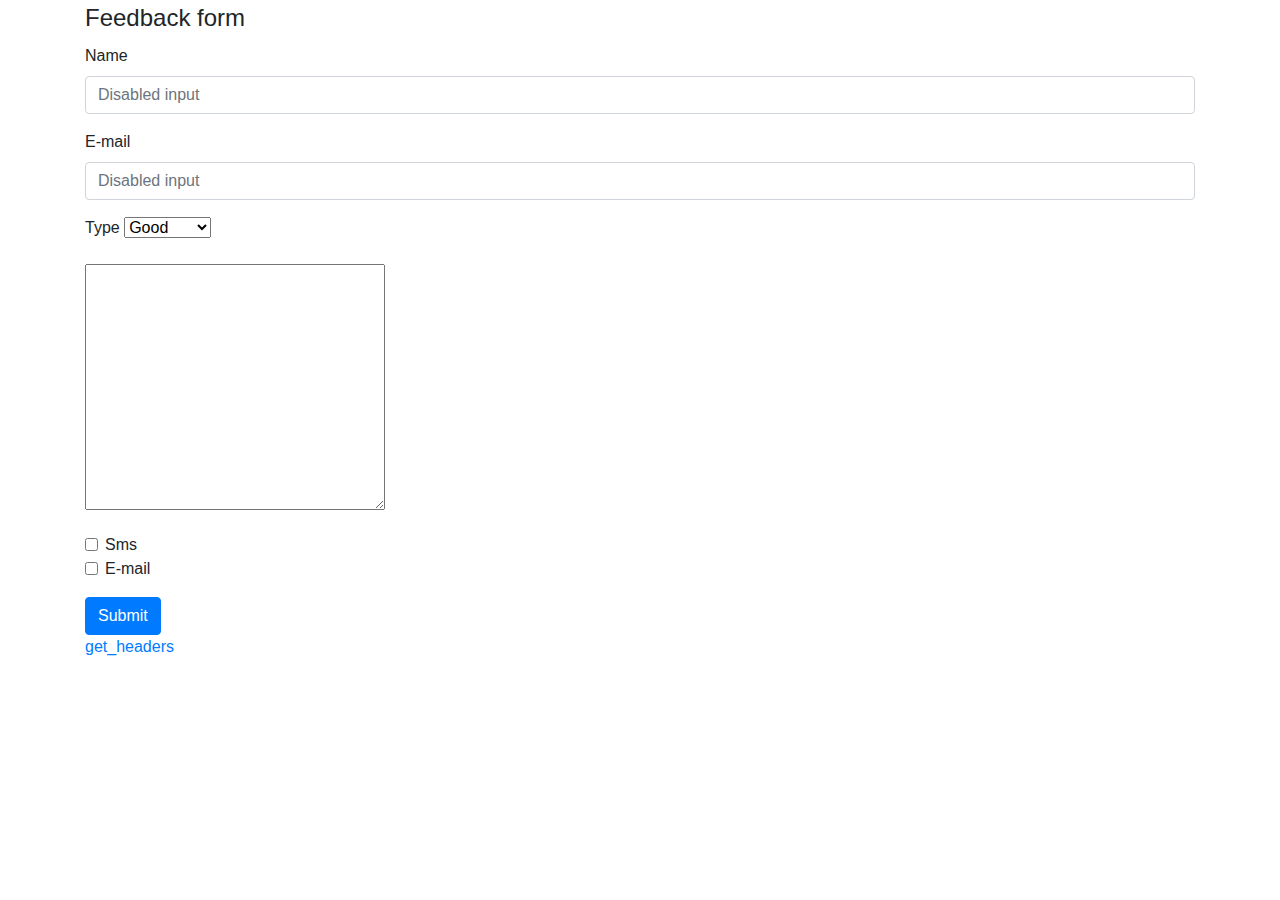
<file: 221-321/2Lab/index.html>
<!doctype html>
<html lang="en">
  <head>
    <title>Title</title>
    <!-- Required meta tags -->
    <meta charset="utf-8">
    <meta name="viewport" content="width=device-width, initial-scale=1, shrink-to-fit=no">

    <!-- Bootstrap CSS -->
    <link rel="stylesheet" href="https://stackpath.bootstrapcdn.com/bootstrap/4.3.1/css/bootstrap.min.css" integrity="sha384-ggOyR0iXCbMQv3Xipma34MD+dH/1fQ784/j6cY/iJTQUOhcWr7x9JvoRxT2MZw1T" crossorigin="anonymous">
  </head>
  <body>
      
    <!-- Optional JavaScript -->
    <!-- jQuery first, then Popper.js, then Bootstrap JS -->
    <script src="https://code.jquery.com/jquery-3.3.1.slim.min.js" integrity="sha384-q8i/X+965DzO0rT7abK41JStQIAqVgRVzpbzo5smXKp4YfRvH+8abtTE1Pi6jizo" crossorigin="anonymous"></script>
    <script src="https://cdnjs.cloudflare.com/ajax/libs/popper.js/1.14.7/umd/popper.min.js" integrity="sha384-UO2eT0CpHqdSJQ6hJty5KVphtPhzWj9WO1clHTMGa3JDZwrnQq4sF86dIHNDz0W1" crossorigin="anonymous"></script>
    <script src="https://stackpath.bootstrapcdn.com/bootstrap/4.3.1/js/bootstrap.min.js" integrity="sha384-JjSmVgyd0p3pXB1rRibZUAYoIIy6OrQ6VrjIEaFf/nJGzIxFDsf4x0xIM+B07jRM" crossorigin="anonymous"></script>
  </body>
  <main>
    <div class="container">
        <form method="POST" action="https://httpbin.org/post">
    <legend>Feedback form</legend>
    <div class="mb-3">
      <label for="disabledTextInput" class="form-label">Name</label>
      <input type="text" name="name" class="form-control" placeholder="Disabled input">
    </div>
    <div class="mb-3">
      <label for="disabledTextInput" class="form-label">E-mail</label>
      <input type="text" name="email" class="form-control" placeholder="Disabled input">
    </div>
    <div class="mb-3">
      <label for="disabledSelect" class="form-label">Type</label>
      <select name="select" class="form-select">
        <option>Good</option>
        <option>Bad</option>
        <option>Question</option>
      </select>
    </div>
    <div class="mb-3">
        <textarea name="text" id="" cols="30" rows="10"></textarea>
    </div>
    <div class="mb-3">
      <div class="form-check">
        <input class="form-check-input" type="checkbox" name="sms">
        <label class="form-check-label" for="disabledFieldsetCheck">
          Sms
        </label>
      </div>
      <div class="form-check">
        <input class="form-check-input" type="checkbox" id="email-check">
        <label class="form-check-label" for="disabledFieldsetCheck">
          E-mail
        </label>
      </div>
    </div>
    <button type="submit" class="btn btn-primary">Submit</button>
</form>
<a href="back.php">get_headers</a>
    </div>
  </main>
</html>
</file>
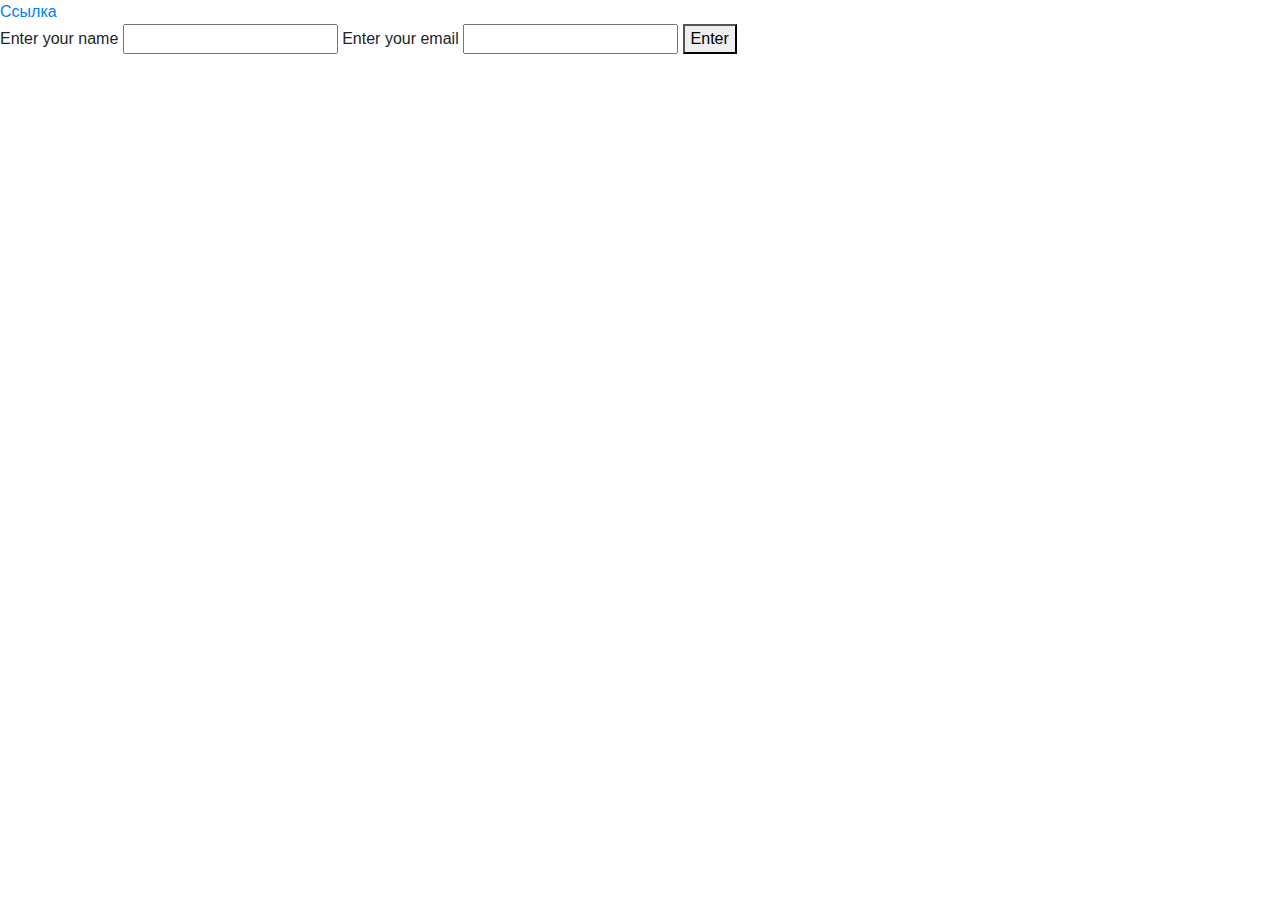
<file: 221-321/4Lab/index.html>
<!doctype html>
<html lang="en">
  <head>
    <title>Title</title>
    <!-- Required meta tags -->
    <meta charset="utf-8">
    <meta name="viewport" content="width=device-width, initial-scale=1, shrink-to-fit=no">

    <!-- Bootstrap CSS -->
    <link rel="stylesheet" href="https://stackpath.bootstrapcdn.com/bootstrap/4.3.1/css/bootstrap.min.css" integrity="sha384-ggOyR0iXCbMQv3Xipma34MD+dH/1fQ784/j6cY/iJTQUOhcWr7x9JvoRxT2MZw1T" crossorigin="anonymous">
  </head>
  <body>
      
    <!-- Optional JavaScript -->
    <!-- jQuery first, then Popper.js, then Bootstrap JS -->
    <script src="https://code.jquery.com/jquery-3.3.1.slim.min.js" integrity="sha384-q8i/X+965DzO0rT7abK41JStQIAqVgRVzpbzo5smXKp4YfRvH+8abtTE1Pi6jizo" crossorigin="anonymous"></script>
    <script src="https://cdnjs.cloudflare.com/ajax/libs/popper.js/1.14.7/umd/popper.min.js" integrity="sha384-UO2eT0CpHqdSJQ6hJty5KVphtPhzWj9WO1clHTMGa3JDZwrnQq4sF86dIHNDz0W1" crossorigin="anonymous"></script>
    <script src="https://stackpath.bootstrapcdn.com/bootstrap/4.3.1/js/bootstrap.min.js" integrity="sha384-JjSmVgyd0p3pXB1rRibZUAYoIIy6OrQ6VrjIEaFf/nJGzIxFDsf4x0xIM+B07jRM" crossorigin="anonymous"></script>
  </body>
  <a href="post.php?name=olga&age=30">Ссылка</a>

  <form action="post.php" method="post">
    <label for="name">Enter your name</label>
    <input type="text" name="name" id="">
    <label for="email">Enter your email</label>
    <input type="email" name="email" id="">
    <button type="submit">Enter</button>
  </form>
</html>
</file>
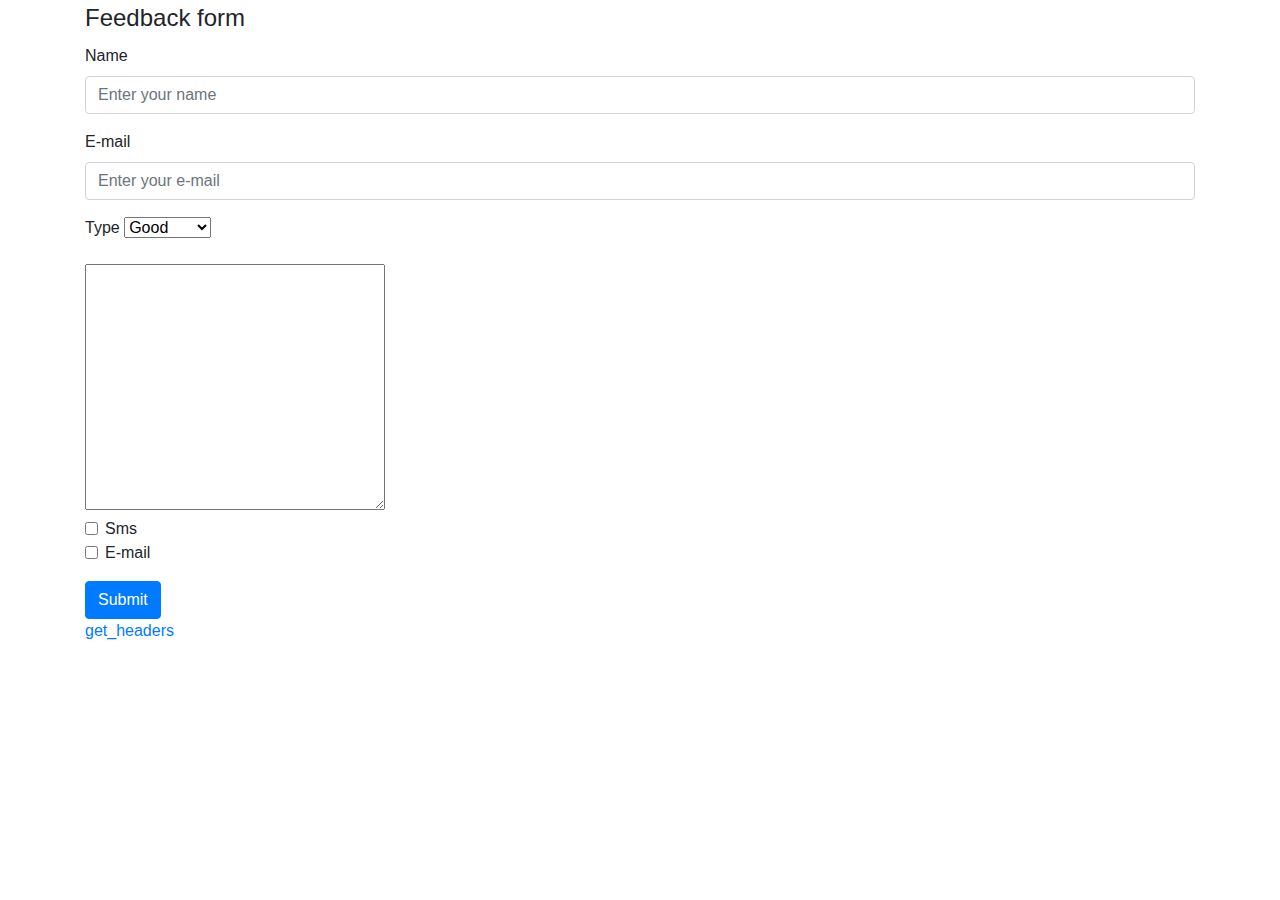
<file: 221-322/Lab2/index.html>
<!doctype html>
<html lang="en">
  <head>
    <title>Title</title>
    <!-- Required meta tags -->
    <meta charset="utf-8">
    <meta name="viewport" content="width=device-width, initial-scale=1, shrink-to-fit=no">

    <!-- Bootstrap CSS -->
    <link rel="stylesheet" href="https://stackpath.bootstrapcdn.com/bootstrap/4.3.1/css/bootstrap.min.css" integrity="sha384-ggOyR0iXCbMQv3Xipma34MD+dH/1fQ784/j6cY/iJTQUOhcWr7x9JvoRxT2MZw1T" crossorigin="anonymous">
  </head>
  <body>
      
    <!-- Optional JavaScript -->
    <!-- jQuery first, then Popper.js, then Bootstrap JS -->
    <script src="https://code.jquery.com/jquery-3.3.1.slim.min.js" integrity="sha384-q8i/X+965DzO0rT7abK41JStQIAqVgRVzpbzo5smXKp4YfRvH+8abtTE1Pi6jizo" crossorigin="anonymous"></script>
    <script src="https://cdnjs.cloudflare.com/ajax/libs/popper.js/1.14.7/umd/popper.min.js" integrity="sha384-UO2eT0CpHqdSJQ6hJty5KVphtPhzWj9WO1clHTMGa3JDZwrnQq4sF86dIHNDz0W1" crossorigin="anonymous"></script>
    <script src="https://stackpath.bootstrapcdn.com/bootstrap/4.3.1/js/bootstrap.min.js" integrity="sha384-JjSmVgyd0p3pXB1rRibZUAYoIIy6OrQ6VrjIEaFf/nJGzIxFDsf4x0xIM+B07jRM" crossorigin="anonymous"></script>
  </body>
  <main>
    <div class="container">
      <form method="POST" action="https://httpbin.org/post">
        <legend>Feedback form</legend>
        <div class="mb-3">
          <label for="disabledTextInput" class="form-label">Name</label>
          <input type="text" name="name" class="form-control" placeholder="Enter your name">
        </div>
        <div class="mb-3">
          <label for="disabledTextInput" class="form-label">E-mail</label>
          <input type="text" name="email" class="form-control" placeholder="Enter your e-mail">
        </div>
        <div class="mb-3">
          <label for="disabledSelect" class="form-label">Type</label>
          <select name="select" class="form-select">
            <option>Good</option>
            <option>Bad</option>
            <option>Question</option>
          </select>
        </div>
        <textarea name="text" id="" cols="30" rows="10"></textarea>
        <div class="mb-3">
          <div class="form-check">
            <input class="form-check-input" type="checkbox" name="sms">
            <label class="form-check-label" for="disabledFieldsetCheck">
              Sms
            </label>
          </div>
          <div class="form-check">
            <input class="form-check-input" type="checkbox" name="email-check">
            <label class="form-check-label" for="disabledFieldsetCheck">
              E-mail
            </label>
          </div>
        </div>
        <button type="submit" class="btn btn-primary">Submit</button>
    </form>
    <a href="back.php">get_headers</a>
    </div>
  </main>
</html>
</file>
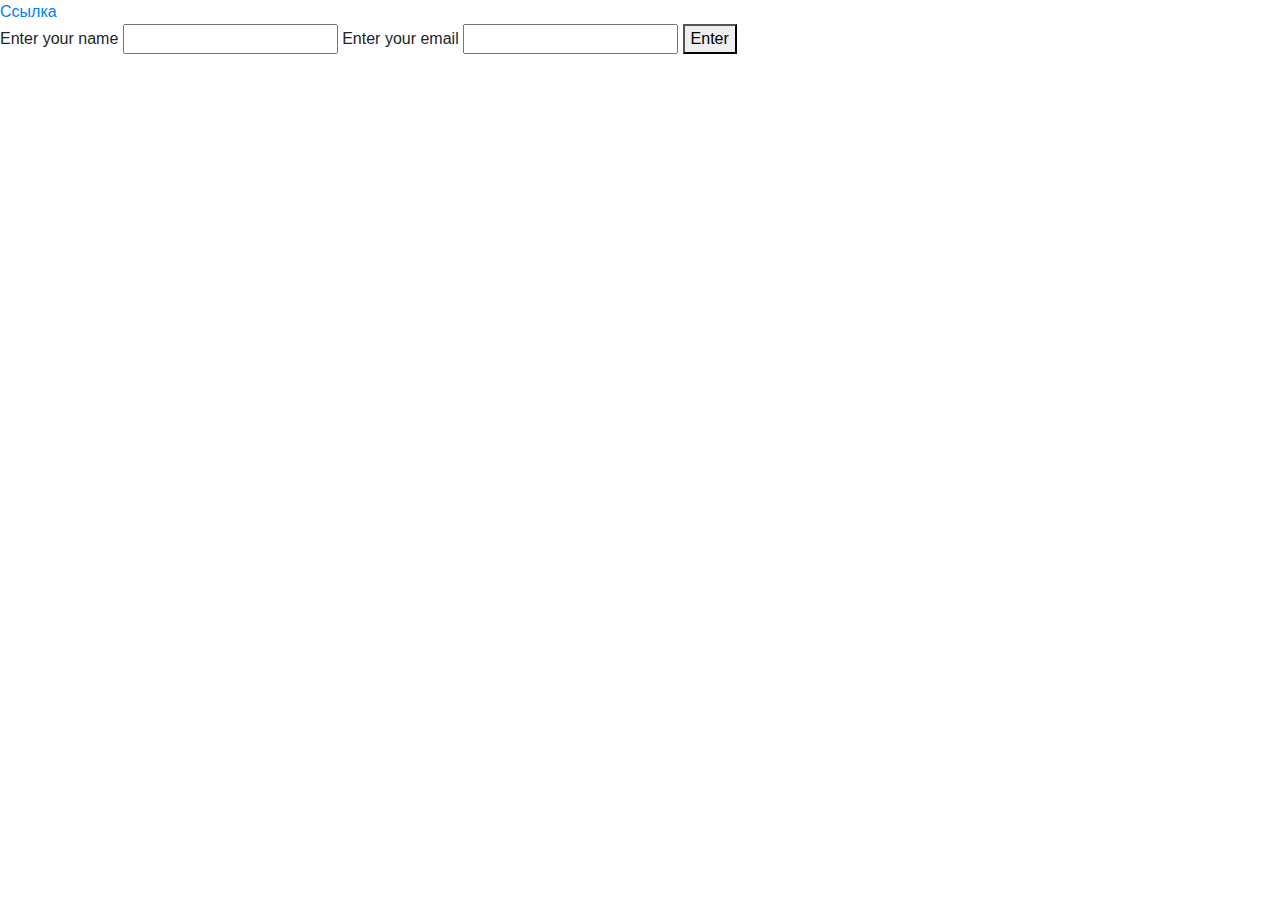
<file: 221-322/Lab4/index.html>
<!doctype html>
<html lang="en">
  <head>
    <title>Title</title>
    <!-- Required meta tags -->
    <meta charset="utf-8">
    <meta name="viewport" content="width=device-width, initial-scale=1, shrink-to-fit=no">

    <!-- Bootstrap CSS -->
    <link rel="stylesheet" href="https://stackpath.bootstrapcdn.com/bootstrap/4.3.1/css/bootstrap.min.css" integrity="sha384-ggOyR0iXCbMQv3Xipma34MD+dH/1fQ784/j6cY/iJTQUOhcWr7x9JvoRxT2MZw1T" crossorigin="anonymous">
  </head>
  <body>
      
    <!-- Optional JavaScript -->
    <!-- jQuery first, then Popper.js, then Bootstrap JS -->
    <script src="https://code.jquery.com/jquery-3.3.1.slim.min.js" integrity="sha384-q8i/X+965DzO0rT7abK41JStQIAqVgRVzpbzo5smXKp4YfRvH+8abtTE1Pi6jizo" crossorigin="anonymous"></script>
    <script src="https://cdnjs.cloudflare.com/ajax/libs/popper.js/1.14.7/umd/popper.min.js" integrity="sha384-UO2eT0CpHqdSJQ6hJty5KVphtPhzWj9WO1clHTMGa3JDZwrnQq4sF86dIHNDz0W1" crossorigin="anonymous"></script>
    <script src="https://stackpath.bootstrapcdn.com/bootstrap/4.3.1/js/bootstrap.min.js" integrity="sha384-JjSmVgyd0p3pXB1rRibZUAYoIIy6OrQ6VrjIEaFf/nJGzIxFDsf4x0xIM+B07jRM" crossorigin="anonymous"></script>
  </body>
  <main>
    <a href="get.php?name=Olga&age=20">Ссылка</a>

    <form action="get.php" method="post">
        <label for="name">Enter your name</label>
        <input type="text" name="name" id="">
        <label for="name">Enter your email</label>
        <input type="email" name="email" id="">
        <button type="submit">Enter</button>
    </form>
  </main>
</html>
</file>
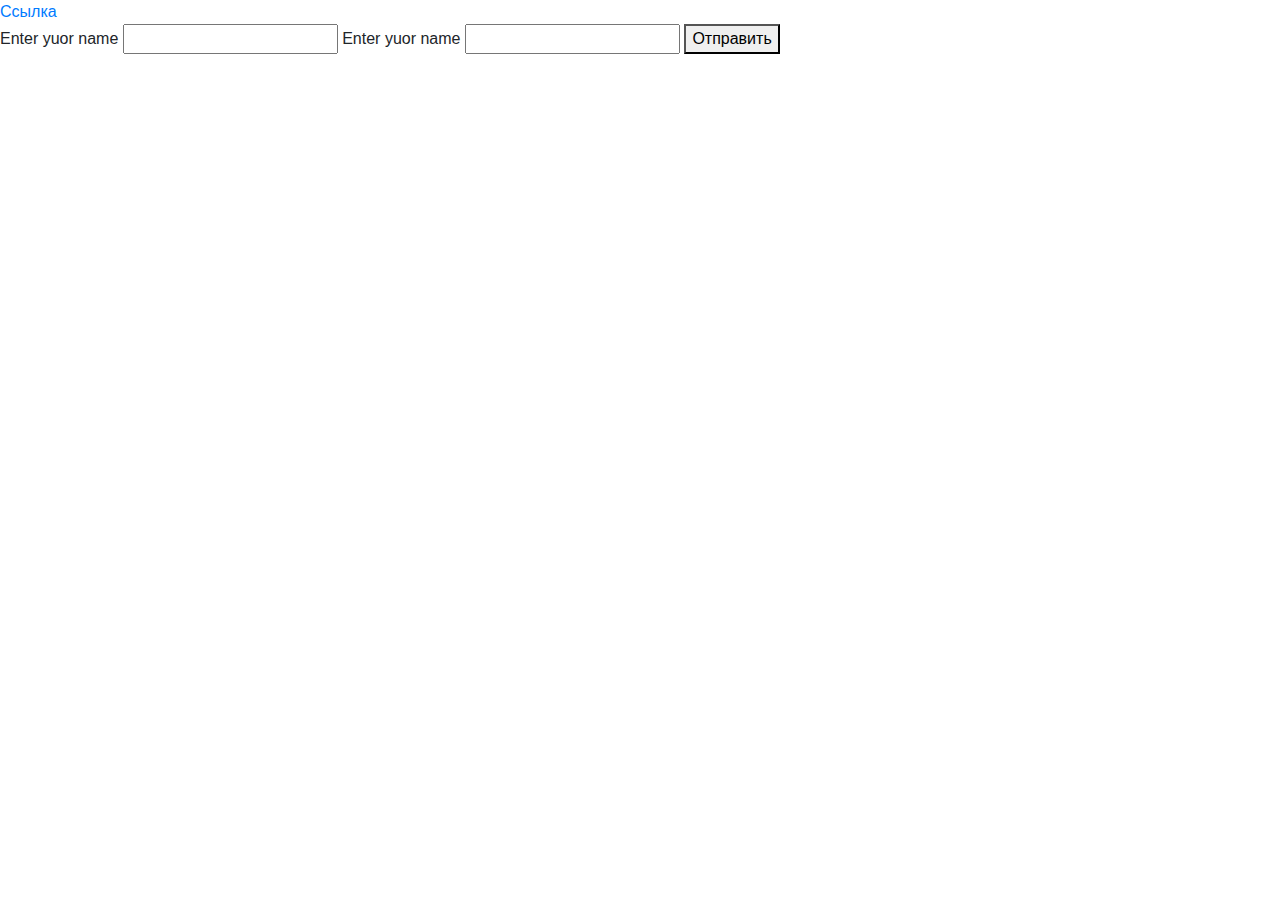
<file: 221-323/4Lab/index.html>
<!doctype html>
<html lang="en">
  <head>
    <title>Title</title>
    <!-- Required meta tags -->
    <meta charset="utf-8">
    <meta name="viewport" content="width=device-width, initial-scale=1, shrink-to-fit=no">

    <!-- Bootstrap CSS -->
    <link rel="stylesheet" href="https://stackpath.bootstrapcdn.com/bootstrap/4.3.1/css/bootstrap.min.css" integrity="sha384-ggOyR0iXCbMQv3Xipma34MD+dH/1fQ784/j6cY/iJTQUOhcWr7x9JvoRxT2MZw1T" crossorigin="anonymous">
  </head>
  <body>
      
    <!-- Optional JavaScript -->
    <!-- jQuery first, then Popper.js, then Bootstrap JS -->
    <script src="https://code.jquery.com/jquery-3.3.1.slim.min.js" integrity="sha384-q8i/X+965DzO0rT7abK41JStQIAqVgRVzpbzo5smXKp4YfRvH+8abtTE1Pi6jizo" crossorigin="anonymous"></script>
    <script src="https://cdnjs.cloudflare.com/ajax/libs/popper.js/1.14.7/umd/popper.min.js" integrity="sha384-UO2eT0CpHqdSJQ6hJty5KVphtPhzWj9WO1clHTMGa3JDZwrnQq4sF86dIHNDz0W1" crossorigin="anonymous"></script>
    <script src="https://stackpath.bootstrapcdn.com/bootstrap/4.3.1/js/bootstrap.min.js" integrity="sha384-JjSmVgyd0p3pXB1rRibZUAYoIIy6OrQ6VrjIEaFf/nJGzIxFDsf4x0xIM+B07jRM" crossorigin="anonymous"></script>
  </body>
  <main>
    <a href="function.php?name=olga&age=30">Ссылка</a>
    
    <form action="function.php" method="post">
        <label for="name">Enter yuor name</label>
        <input type="text" name="name" id="">
        <label for="email">Enter yuor name</label>
        <input type="email" name="email" id="">
    <button type="submit">Отправить</button>
    </form>
  </main>
</html>
</file>
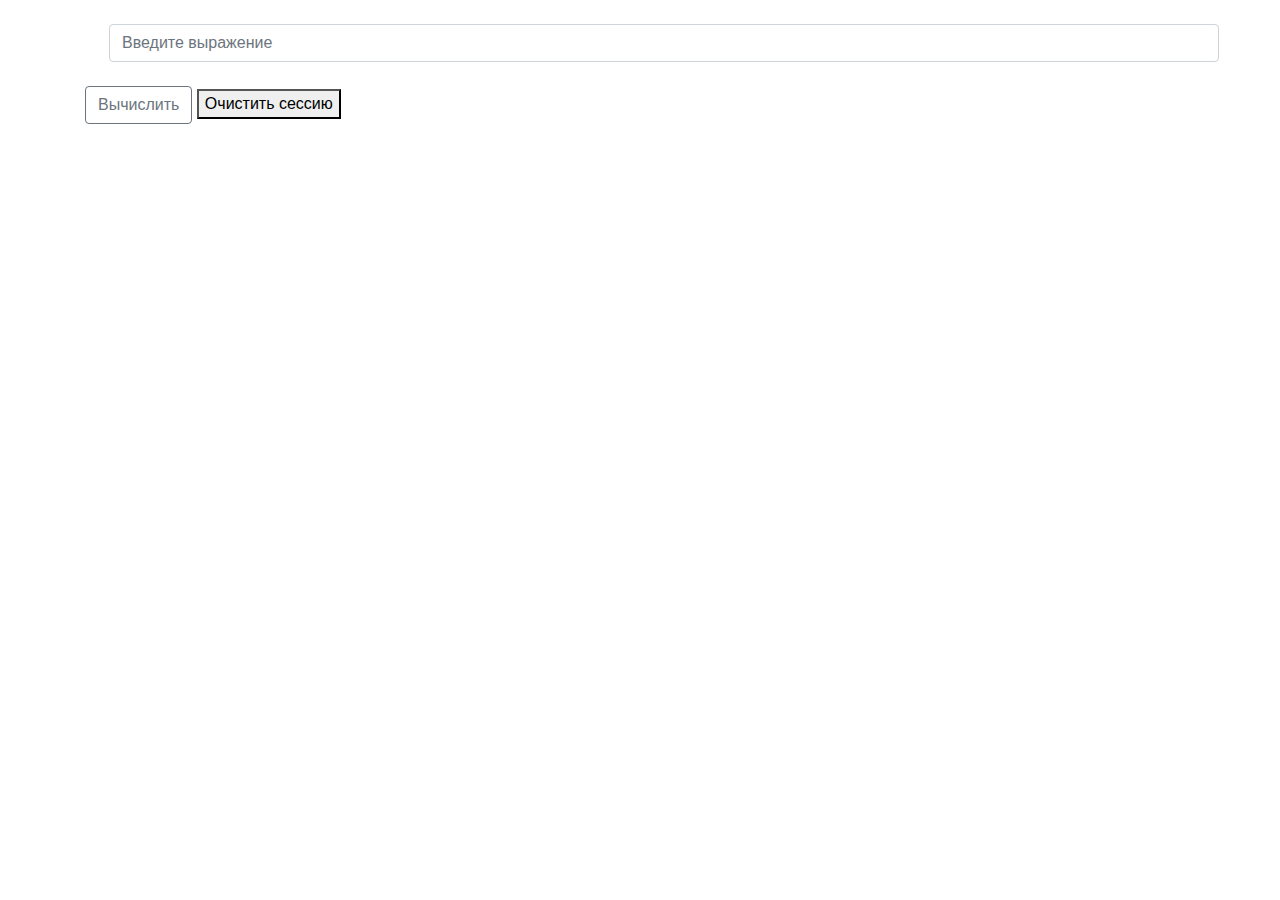
<file: 221-321/Session/form.html>
<!doctype html>
<html lang="en">
  <head>
    <title>Title</title>
    <!-- Required meta tags -->
    <meta charset="utf-8">
    <meta name="viewport" content="width=device-width, initial-scale=1, shrink-to-fit=no">

    <!-- Bootstrap CSS -->
    <link rel="stylesheet" href="https://stackpath.bootstrapcdn.com/bootstrap/4.3.1/css/bootstrap.min.css" integrity="sha384-ggOyR0iXCbMQv3Xipma34MD+dH/1fQ784/j6cY/iJTQUOhcWr7x9JvoRxT2MZw1T" crossorigin="anonymous">
  </head>
  <body>
      <main>
        <div class="container">
            <form action="index.php" method="post">
                <input type="text" name="calc" class="form-control m-4" placeholder="Введите выражение" aria-label="Recipient's username" aria-describedby="button-addon2">
                <button class="btn btn-outline-secondary" type="submit" id="button-addon2" name="calculate">Вычислить</button>
                <button type="submit" name="destroy">Очистить сессию</button>
              </div>
        </form>
        </div>
      </main>
    <!-- Optional JavaScript -->
    <!-- jQuery first, then Popper.js, then Bootstrap JS -->
    <script src="https://code.jquery.com/jquery-3.3.1.slim.min.js" integrity="sha384-q8i/X+965DzO0rT7abK41JStQIAqVgRVzpbzo5smXKp4YfRvH+8abtTE1Pi6jizo" crossorigin="anonymous"></script>
    <script src="https://cdnjs.cloudflare.com/ajax/libs/popper.js/1.14.7/umd/popper.min.js" integrity="sha384-UO2eT0CpHqdSJQ6hJty5KVphtPhzWj9WO1clHTMGa3JDZwrnQq4sF86dIHNDz0W1" crossorigin="anonymous"></script>
    <script src="https://stackpath.bootstrapcdn.com/bootstrap/4.3.1/js/bootstrap.min.js" integrity="sha384-JjSmVgyd0p3pXB1rRibZUAYoIIy6OrQ6VrjIEaFf/nJGzIxFDsf4x0xIM+B07jRM" crossorigin="anonymous"></script>
  </body>
</html>
</file>
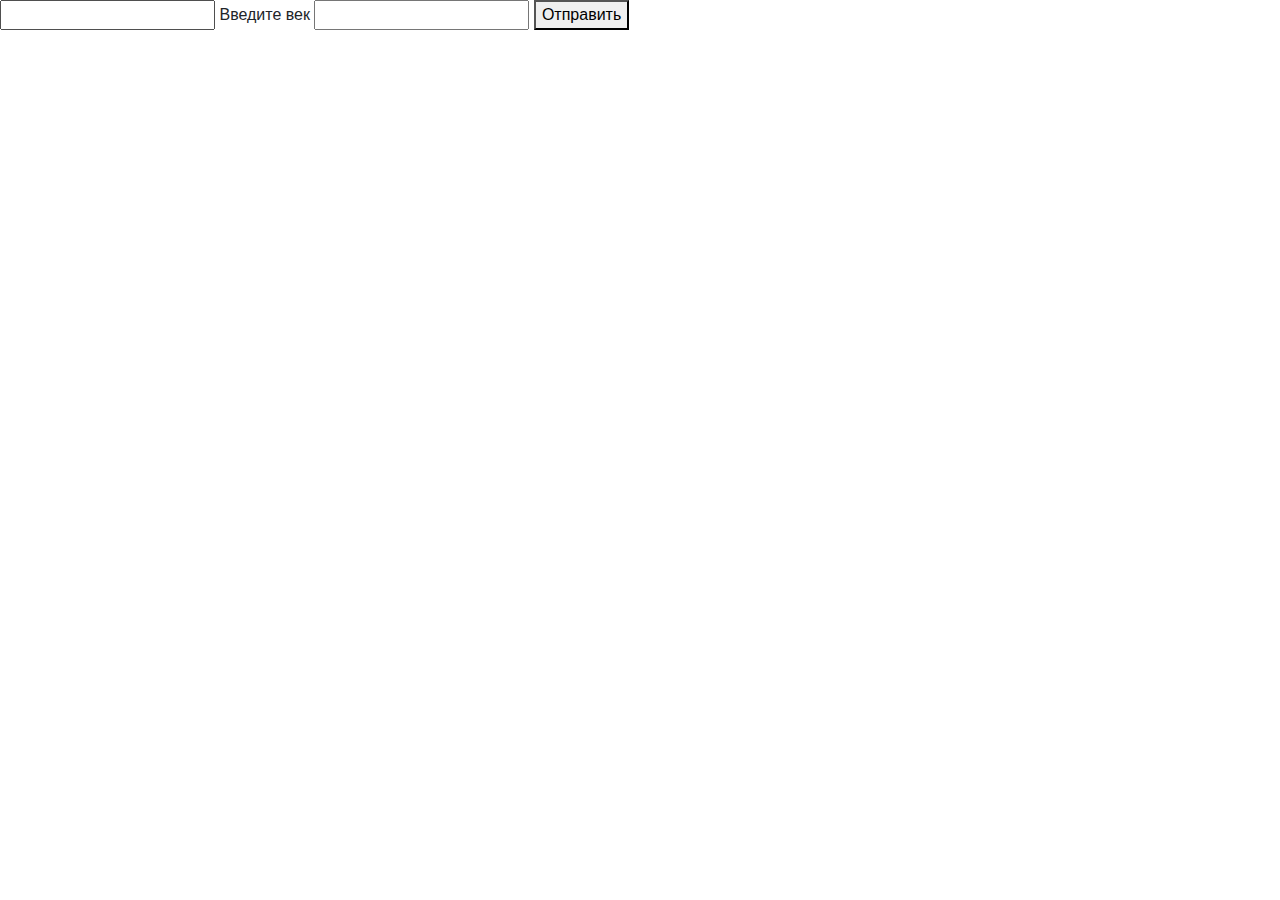
<file: 221-322/Lab5/header.html>
<!doctype html>
<html lang="en">
  <head>
    <title>Title</title>
    <!-- Required meta tags -->
    <meta charset="utf-8">
    <meta name="viewport" content="width=device-width, initial-scale=1, shrink-to-fit=no">

    <!-- Bootstrap CSS -->
    <link rel="stylesheet" href="https://stackpath.bootstrapcdn.com/bootstrap/4.3.1/css/bootstrap.min.css" integrity="sha384-ggOyR0iXCbMQv3Xipma34MD+dH/1fQ784/j6cY/iJTQUOhcWr7x9JvoRxT2MZw1T" crossorigin="anonymous">
  </head>
  <body>
      
    <!-- Optional JavaScript -->
    <!-- jQuery first, then Popper.js, then Bootstrap JS -->
    <script src="https://code.jquery.com/jquery-3.3.1.slim.min.js" integrity="sha384-q8i/X+965DzO0rT7abK41JStQIAqVgRVzpbzo5smXKp4YfRvH+8abtTE1Pi6jizo" crossorigin="anonymous"></script>
    <script src="https://cdnjs.cloudflare.com/ajax/libs/popper.js/1.14.7/umd/popper.min.js" integrity="sha384-UO2eT0CpHqdSJQ6hJty5KVphtPhzWj9WO1clHTMGa3JDZwrnQq4sF86dIHNDz0W1" crossorigin="anonymous"></script>
    <script src="https://stackpath.bootstrapcdn.com/bootstrap/4.3.1/js/bootstrap.min.js" integrity="sha384-JjSmVgyd0p3pXB1rRibZUAYoIIy6OrQ6VrjIEaFf/nJGzIxFDsf4x0xIM+B07jRM" crossorigin="anonymous"></script>
  </body>
  <main>
    <!-- <form action="index.php" method="post">
        <input type="text" name="x" id="">
        <button type="submit">Отправить</button>
    </form> -->

    <form action="" method="get">
        <input type="text" name="name" id="">
        <label for="x">Введите век</label>
        <input type="text" name="x" id="">
        <button type="submit">Отправить</button>
    </form>
</file>
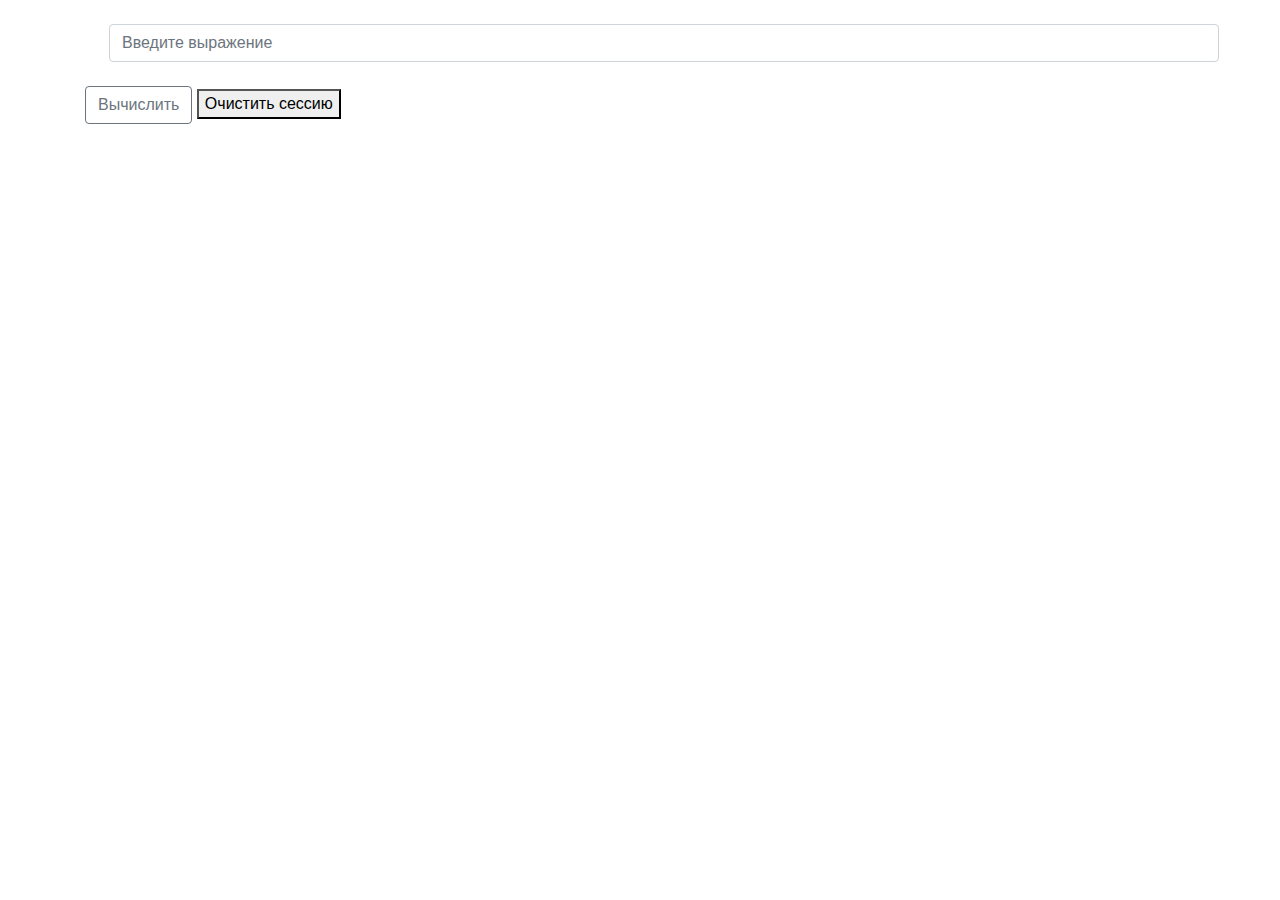
<file: 221-322/Session/form.html>
<!doctype html>
<html lang="en">
  <head>
    <title>Title</title>
    <!-- Required meta tags -->
    <meta charset="utf-8">
    <meta name="viewport" content="width=device-width, initial-scale=1, shrink-to-fit=no">

    <!-- Bootstrap CSS -->
    <link rel="stylesheet" href="https://stackpath.bootstrapcdn.com/bootstrap/4.3.1/css/bootstrap.min.css" integrity="sha384-ggOyR0iXCbMQv3Xipma34MD+dH/1fQ784/j6cY/iJTQUOhcWr7x9JvoRxT2MZw1T" crossorigin="anonymous">
  </head>
  <body>

    <main>
        <div class="container">
            <form action="index.php" method="post">
                <input type="text" name="calc" class="form-control m-4" placeholder="Введите выражение" aria-label="Recipient's username" aria-describedby="button-addon2">
                <button class="btn btn-outline-secondary" type="submit" id="button-addon2" name="calculate">Вычислить</button>
                <button type="submit" name="destroy">Очистить сессию</button>
              </div>
        </form>
        </div>
    </main>
      
    <!-- Optional JavaScript -->
    <!-- jQuery first, then Popper.js, then Bootstrap JS -->
    <script src="https://code.jquery.com/jquery-3.3.1.slim.min.js" integrity="sha384-q8i/X+965DzO0rT7abK41JStQIAqVgRVzpbzo5smXKp4YfRvH+8abtTE1Pi6jizo" crossorigin="anonymous"></script>
    <script src="https://cdnjs.cloudflare.com/ajax/libs/popper.js/1.14.7/umd/popper.min.js" integrity="sha384-UO2eT0CpHqdSJQ6hJty5KVphtPhzWj9WO1clHTMGa3JDZwrnQq4sF86dIHNDz0W1" crossorigin="anonymous"></script>
    <script src="https://stackpath.bootstrapcdn.com/bootstrap/4.3.1/js/bootstrap.min.js" integrity="sha384-JjSmVgyd0p3pXB1rRibZUAYoIIy6OrQ6VrjIEaFf/nJGzIxFDsf4x0xIM+B07jRM" crossorigin="anonymous"></script>
  </body>
</html>
</file>
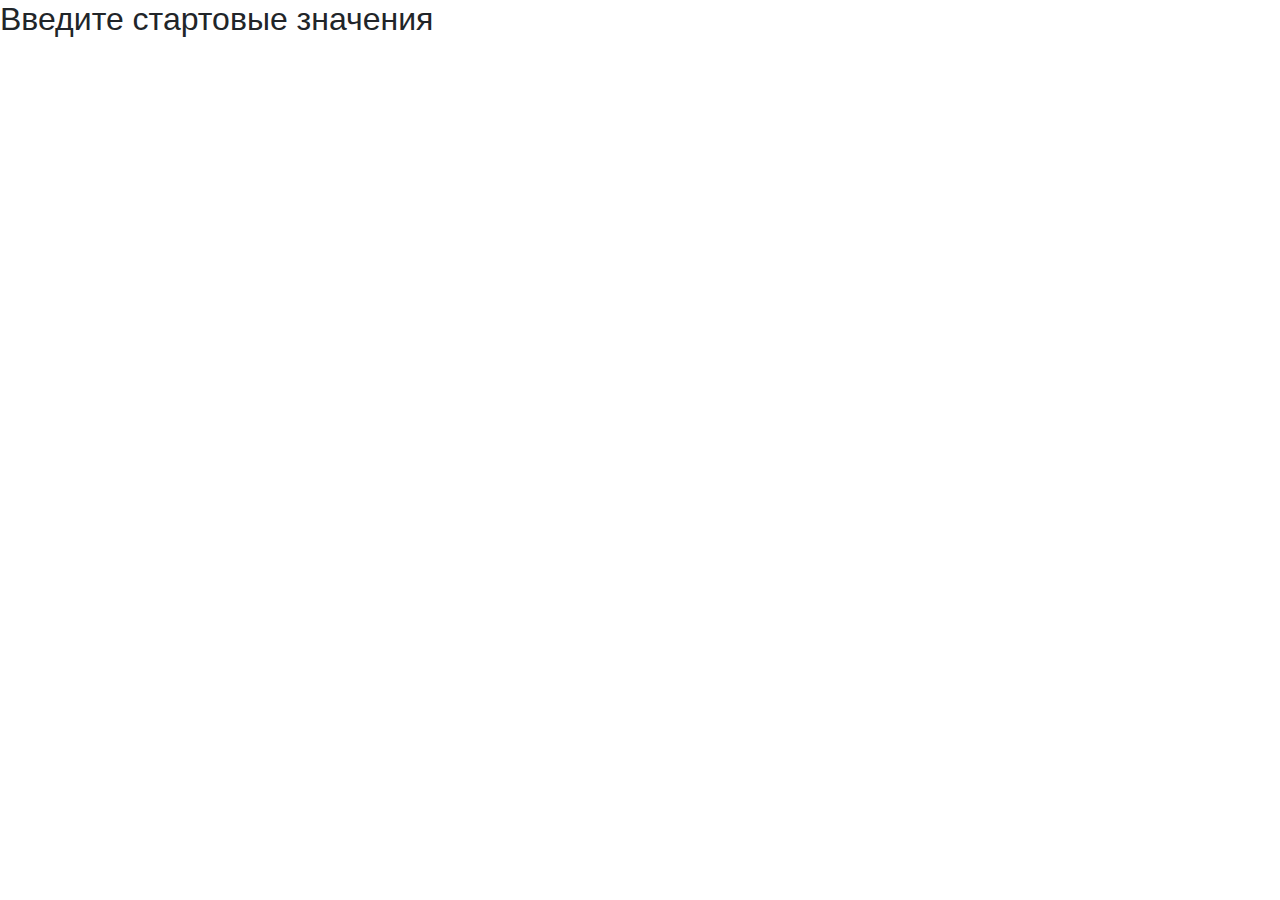
<file: 221-323/5Lab/header.html>
<!doctype html>
<html lang="en">
  <head>
    <title>Title</title>
    <!-- Required meta tags -->
    <meta charset="utf-8">
    <meta name="viewport" content="width=device-width, initial-scale=1, shrink-to-fit=no">

    <!-- Bootstrap CSS -->
    <link rel="stylesheet" href="https://stackpath.bootstrapcdn.com/bootstrap/4.3.1/css/bootstrap.min.css" integrity="sha384-ggOyR0iXCbMQv3Xipma34MD+dH/1fQ784/j6cY/iJTQUOhcWr7x9JvoRxT2MZw1T" crossorigin="anonymous">
  </head>
  <body>
      
    <!-- Optional JavaScript -->
    <!-- jQuery first, then Popper.js, then Bootstrap JS -->
    <script src="https://code.jquery.com/jquery-3.3.1.slim.min.js" integrity="sha384-q8i/X+965DzO0rT7abK41JStQIAqVgRVzpbzo5smXKp4YfRvH+8abtTE1Pi6jizo" crossorigin="anonymous"></script>
    <script src="https://cdnjs.cloudflare.com/ajax/libs/popper.js/1.14.7/umd/popper.min.js" integrity="sha384-UO2eT0CpHqdSJQ6hJty5KVphtPhzWj9WO1clHTMGa3JDZwrnQq4sF86dIHNDz0W1" crossorigin="anonymous"></script>
    <script src="https://stackpath.bootstrapcdn.com/bootstrap/4.3.1/js/bootstrap.min.js" integrity="sha384-JjSmVgyd0p3pXB1rRibZUAYoIIy6OrQ6VrjIEaFf/nJGzIxFDsf4x0xIM+B07jRM" crossorigin="anonymous"></script>
  </body>
  <main>
    <h2>Введите стартовые значения</h2>
</file>
